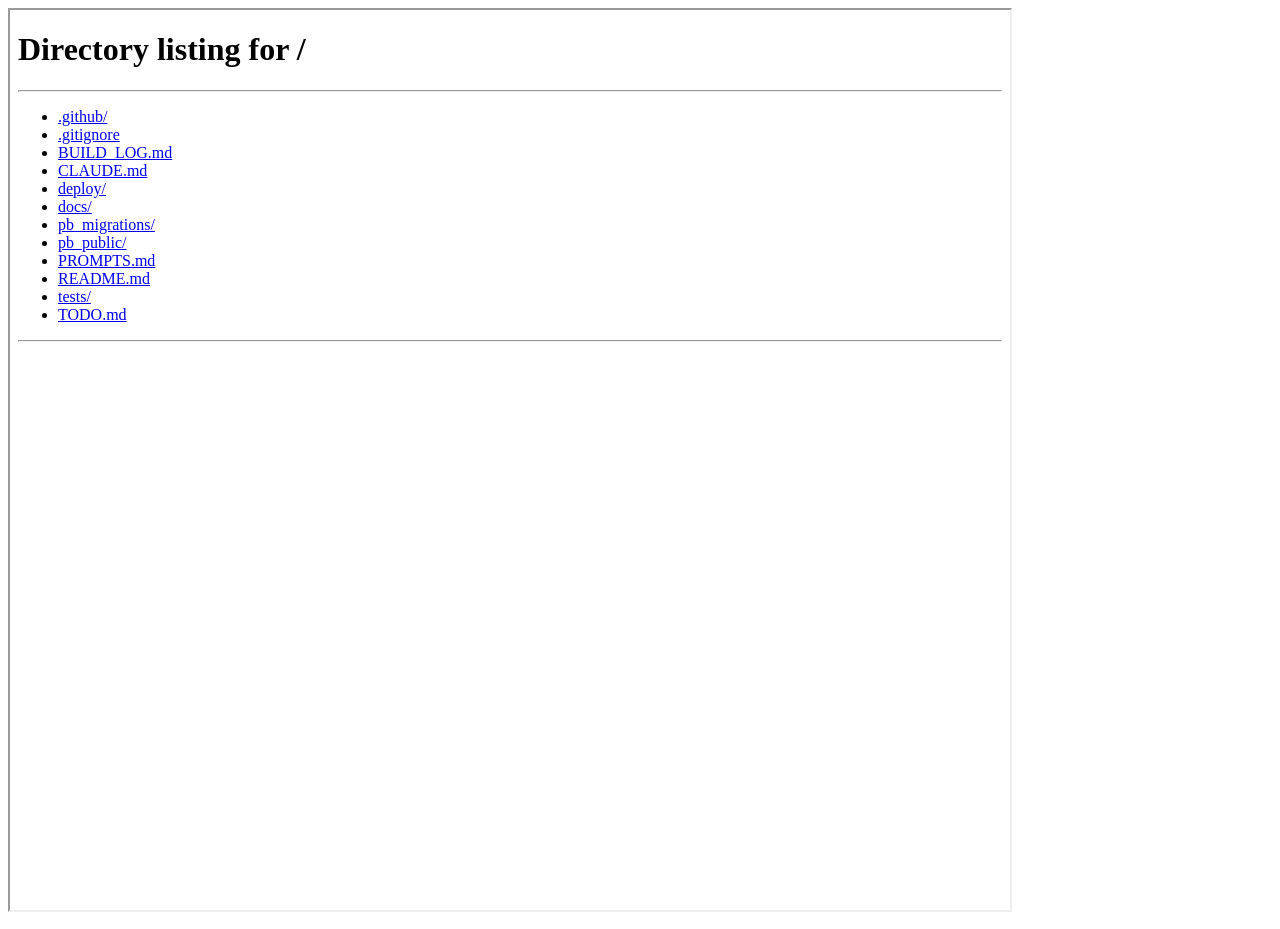
<file: tests/ui/account.test.html>
<!doctype html>
<!-- Step 6: change your own password (as Sam), and expired sessions go back to sign-in. -->
<meta charset="utf-8">
<script src="lib.js"></script>
<iframe id="app" src="/" style="width:1000px;height:900px"></iframe>
<pre id="out"></pre>
<script>
  const OLD = "liftoff-demo-2026";
  const NEW = "sams-new-password-1";
  const fill = (fields) => { for (const [id, value] of Object.entries(fields)) setValue($app(id), value); };
  const submitPassword = async (fields, label) => {
    fill(fields);
    $app("password-form").requestSubmit();
    await until(() => !$app("password-submit").disabled && (visible("password-error") || visible("password-success")), label);
  };
  const signIn = (password) => fetch("/api/collections/users/auth-with-password", {
    method: "POST",
    headers: { "Content-Type": "application/json" },
    body: JSON.stringify({ identity: "sam@example.com", password }),
  }).then((res) => res.status);
  // A syntactically valid token whose expiry is in 1970 (the app only reads its "exp").
  const b64 = (obj) => btoa(JSON.stringify(obj)).replace(/=+$/, "").replace(/\+/g, "-").replace(/\//g, "_");
  const EXPIRED = `${b64({ alg: "HS256", typ: "JWT" })}.${b64({ exp: 1, type: "auth" })}.sig`;
  const expireSession = () => {
    const auth = JSON.parse(localStorage.getItem("pocketbase_auth"));
    localStorage.setItem("pocketbase_auth", JSON.stringify({ ...auth, token: EXPIRED }));
  };

  run(async () => {
    await until(() => app().querySelector("#checklist-body .task"), "checklist");

    $app("user-name").click();
    await until(() => visible("account-panel"), "account panel");
    eq("panel shows who is signed in", $app("account-email").textContent, "Signed in as sam@example.com");
    check("focus starts on the current password", app().activeElement === $app("current-password"));

    await submitPassword({}, "empty form");
    eq("empty form", $app("password-error").textContent, "Fill in all three fields.");
    await submitPassword({ "current-password": OLD, "new-password": "short", "confirm-password": "short" }, "short");
    eq("too short", $app("password-error").textContent, "Choose a new password with at least 10 characters.");
    await submitPassword({ "current-password": OLD, "new-password": NEW, "confirm-password": NEW + "x" }, "mismatch");
    eq("mismatched confirmation", $app("password-error").textContent, "The new passwords don't match.");
    await submitPassword({ "current-password": "not-my-password", "new-password": NEW, "confirm-password": NEW }, "wrong current");
    eq("wrong current password (checked by the server)", $app("password-error").textContent, "Your current password is incorrect.");

    await submitPassword({ "current-password": OLD, "new-password": NEW, "confirm-password": NEW }, "change");
    check("success message shown", visible("password-success") && !visible("password-error"));
    check("still signed in afterwards", visible("app-view") && $app("user-name").textContent === "Sam Okafor");
    eq("the old password no longer works", await signIn(OLD), 400);
    eq("the new password works", await signIn(NEW), 200);

    app().dispatchEvent(new KeyboardEvent("keydown", { key: "Escape" }));
    await until(() => !visible("account-panel"), "Esc closes");
    check("Esc closes the panel and returns focus to the name", app().activeElement === $app("user-name"));

    document.getElementById("app").contentWindow.location.reload();
    await sleep(100);
    await until(() => app().readyState === "complete" && app().querySelector("#checklist-body .task"), "reload");
    check("the re-issued session survives a reload", visible("app-view"));

    // Session expires while the page is open: the next save sends Sam to sign in, with a reason.
    expireSession();
    const box = [...app().querySelectorAll("#checklist-body .task-check")].find((c) => !c.disabled && !c.checked);
    box.click();
    await until(() => visible("login-view"), "expired session during use");
    eq("expired session explains why", $app("login-error").textContent, "Your session has expired. Please sign in again.");

    // Expired session on page load: same.
    document.getElementById("app").contentWindow.location.reload();
    expireSession();
    await sleep(100);
    await until(() => app().readyState === "complete" && visible("login-view"), "expired session on load");
    check("expired session on load goes to sign-in", !visible("app-view"));
  });
</script>
</file>
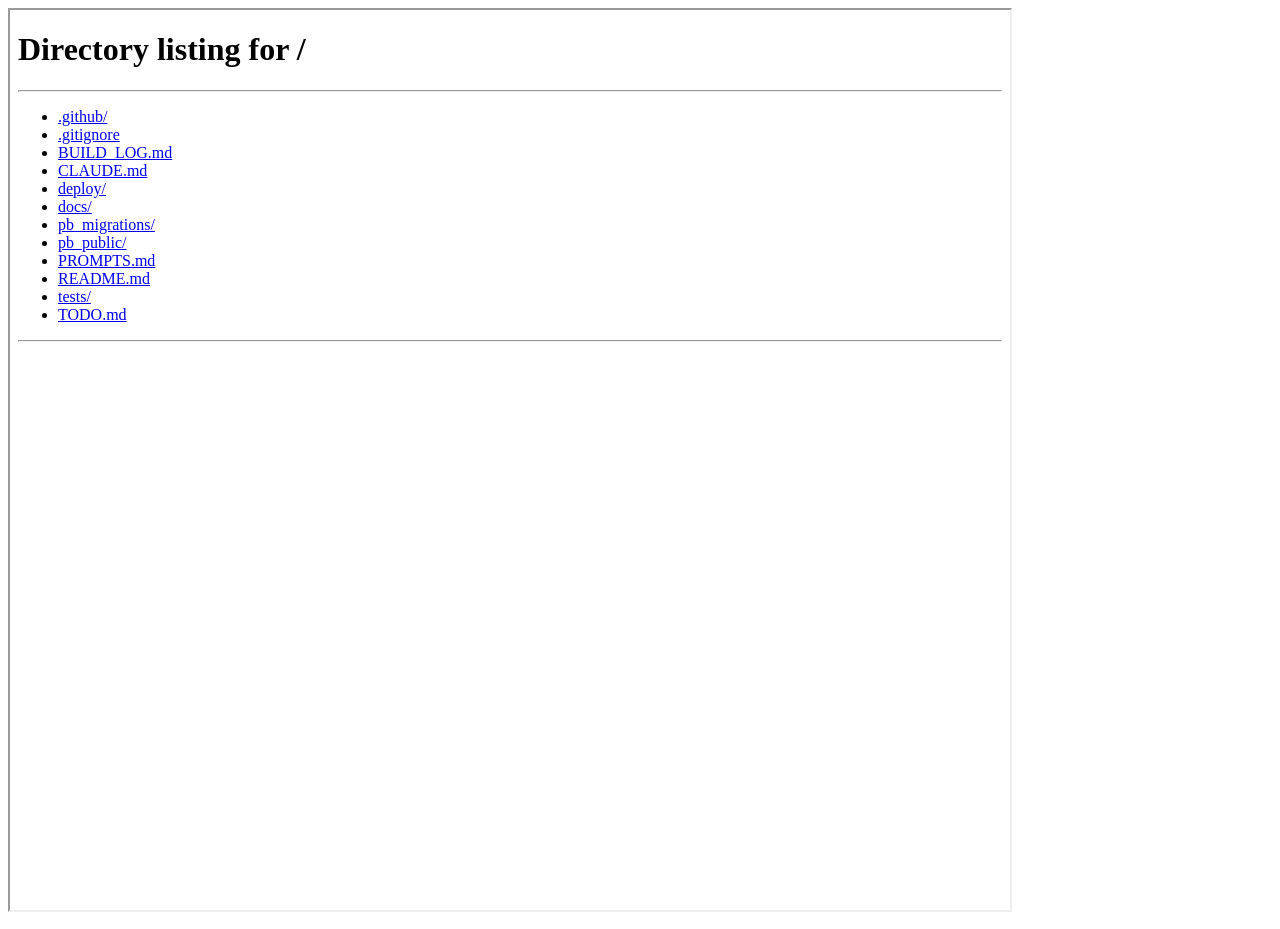
<file: tests/ui/add-hire.test.html>
<!doctype html>
<!-- Step 5: the coordinator adds a new hire and gets a one-time temporary password. -->
<meta charset="utf-8">
<script src="lib.js"></script>
<iframe id="app" src="/" style="width:1000px;height:900px"></iframe>
<pre id="out"></pre>
<script>
  const roster = () => [...app().querySelectorAll(".roster-row")].map((tr) =>
    `${tr.querySelector(".roster-name").textContent} ${tr.querySelector(".col-percent span").textContent} ${tr.querySelector(".chip").textContent}`);
  const fill = (fields) => { for (const [id, value] of Object.entries(fields)) setValue($app(id), value); };

  run(async () => {
    await until(() => $app("cohort-picker").options.length > 0, "cohort picker");
    const november = [...$app("cohort-picker").options].find((o) => o.textContent.startsWith("November")).value;
    choose($app("cohort-picker"), november);
    await until(() => visible("dashboard-body") && roster().length === 4, "November roster");

    $app("add-hire-button").click();
    await until(() => visible("add-panel"), "add panel");
    eq("cohort defaults to the one being viewed", $app("add-cohort").value, november);
    check("focus starts on the name field", app().activeElement === $app("add-name"));

    $app("add-form").requestSubmit();
    await until(() => visible("add-error"), "empty-form error");
    eq("empty form asks for a name", $app("add-error").textContent, "Enter their name.");

    fill({ "add-name": "Jamie Rivera", "add-email": "jamie@example.com", "add-team": "Payments", "add-manager": "Alex Rivera" });
    $app("add-form").requestSubmit();
    await until(() => visible("add-done"), "new hire created");
    const password = $app("temp-password").textContent;
    check("a temporary password is shown in 4 groups of 4", /^[A-Za-z0-9]{4}(-[A-Za-z0-9]{4}){3}$/.test(password), password);
    eq("confirmation names the person and cohort", $app("add-done-text").textContent,
      "Jamie Rivera was added to November 2026 cohort. Their temporary password:");
    await until(() => visible("dashboard-body") && roster().length === 5, "roster refresh");
    check("they appear on the roster as Behind at 0%", roster().includes("Jamie Rivera 0% Behind"), roster().join(" | "));

    // The password actually works, and the account is a new hire in November.
    const res = await fetch("/api/collections/users/auth-with-password", {
      method: "POST",
      headers: { "Content-Type": "application/json" },
      body: JSON.stringify({ identity: "jamie@example.com", password }),
    });
    const body = await res.json();
    eq("the new hire can sign in with the temporary password", res.status, 200);
    eq("account role is new_hire", body.record && body.record.role, "new_hire");
    eq("account is in the chosen cohort", body.record && body.record.cohort, november);
    eq("team saved", body.record && body.record.team, "Payments");

    $app("add-another").click();
    check("'Add another' clears the password from the page", $app("temp-password").textContent === "" && visible("add-form"));
    fill({ "add-name": "Duplicate Priya", "add-email": "priya@example.com" });
    $app("add-form").requestSubmit();
    await until(() => visible("add-error"), "duplicate error");
    eq("a duplicate email gets a clear message", $app("add-error").textContent, "Someone with that email already exists.");

    app().dispatchEvent(new KeyboardEvent("keydown", { key: "Escape" }));
    await until(() => !visible("add-panel"), "Esc closes");
    check("Esc closes the panel and returns focus", app().activeElement === $app("add-hire-button"));

    // Empty state: a hire in a cohort that has no tasks yet (December).
    const december = [...$app("cohort-picker").options].find((o) => o.textContent.startsWith("December")).value;
    choose($app("cohort-picker"), december);
    await until(() => visible("dashboard-body") && app().querySelector(".roster-empty"), "December roster");
    $app("add-hire-button").click();
    await until(() => visible("add-panel"), "add panel (December)");
    eq("cohort defaults to December", $app("add-cohort").value, december);
    fill({ "add-name": "Dana Lee", "add-email": "dana@example.com" });
    $app("add-form").requestSubmit();
    await until(() => visible("add-done"), "Dana created");
    $app("add-finish").click();
    await until(() => visible("dashboard-body") && roster().length === 1, "December roster with Dana");
    eq("no tasks: completion shows a dash, not 0%", roster()[0], "Dana Lee – On track");
    [...app().querySelectorAll(".roster-name")][0].click();
    await until(() => visible("person-panel"), "Dana's panel");
    eq("no tasks: the panel explains", $app("panel-body").textContent, "This cohort has no tasks yet. Add them in the admin UI.");
  });
</script>
</file>
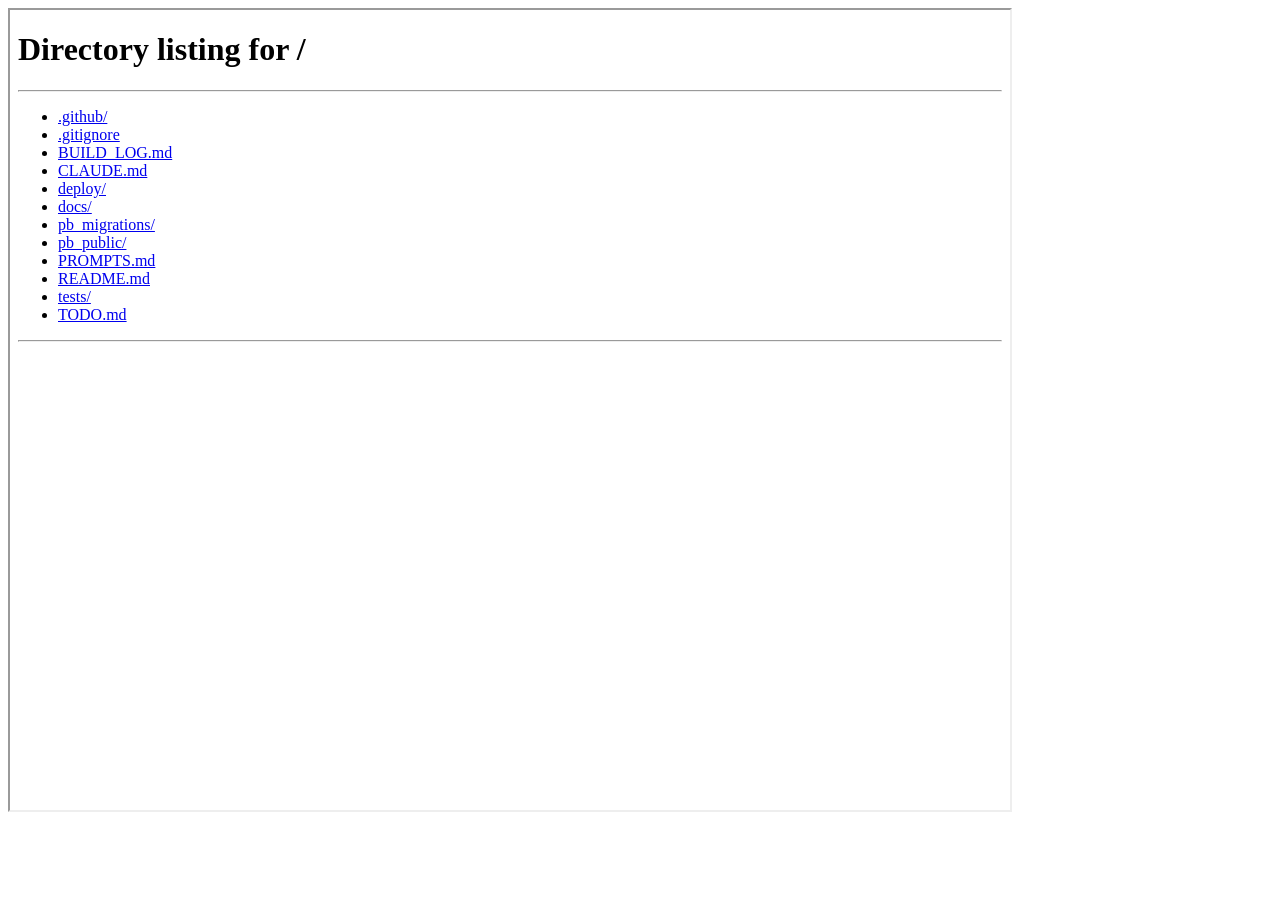
<file: tests/ui/login.test.html>
<!doctype html>
<!-- Step 1: login form, header, role routing, staying signed in, sign out. Starts signed out. -->
<meta charset="utf-8">
<script src="lib.js"></script>
<iframe id="app" style="width:1000px;height:800px"></iframe>
<pre id="out"></pre>
<script>
  localStorage.clear(); // start signed out (the iframe shares this origin's storage)

  async function signIn(email, password) {
    setValue($app("email"), email);
    setValue($app("password"), password);
    $app("login-form").requestSubmit();
  }

  run(async () => {
    document.getElementById("app").src = "/";
    await until(() => visible("login-view"), "login screen");
    check("signed out: login screen is shown", visible("login-view") && !visible("app-view"));

    $app("login-form").requestSubmit();
    await until(() => visible("login-error"), "empty-form error");
    eq("empty form asks for email and password", $app("login-error").textContent, "Enter your email and password.");

    await signIn("priya@example.com", "wrong-password");
    await until(() => $app("login-error").textContent.includes("don't match"), "wrong-password error");
    check("wrong password shows a friendly error", visible("login-error") && visible("login-view"));

    await signIn("coordinator@example.com", "liftoff-demo-2026");
    await until(() => visible("app-view"), "signed-in view");
    eq("header shows the user's name", $app("user-name").textContent, "Doug Darst");
    eq("header shows the role", $app("user-role").textContent, "Coordinator");
    check("coordinator is routed to the dashboard", visible("dashboard-view") && !visible("checklist-view"));

    document.getElementById("app").contentWindow.location.reload();
    await sleep(100);
    await until(() => app().readyState === "complete" && visible("app-view"), "reload");
    check("still signed in after reload", visible("app-view") && $app("user-name").textContent === "Doug Darst");

    $app("signout-button").click();
    await until(() => visible("login-view"), "login screen after sign out");
    check("sign out returns to the login screen", !visible("app-view"));

    await signIn("priya@example.com", "liftoff-demo-2026");
    await until(() => visible("app-view"), "new hire signed in");
    eq("new hire role badge", $app("user-role").textContent, "New hire");
    check("new hire is routed to the checklist", visible("checklist-view") && !visible("dashboard-view"));
  });
</script>
</file>
